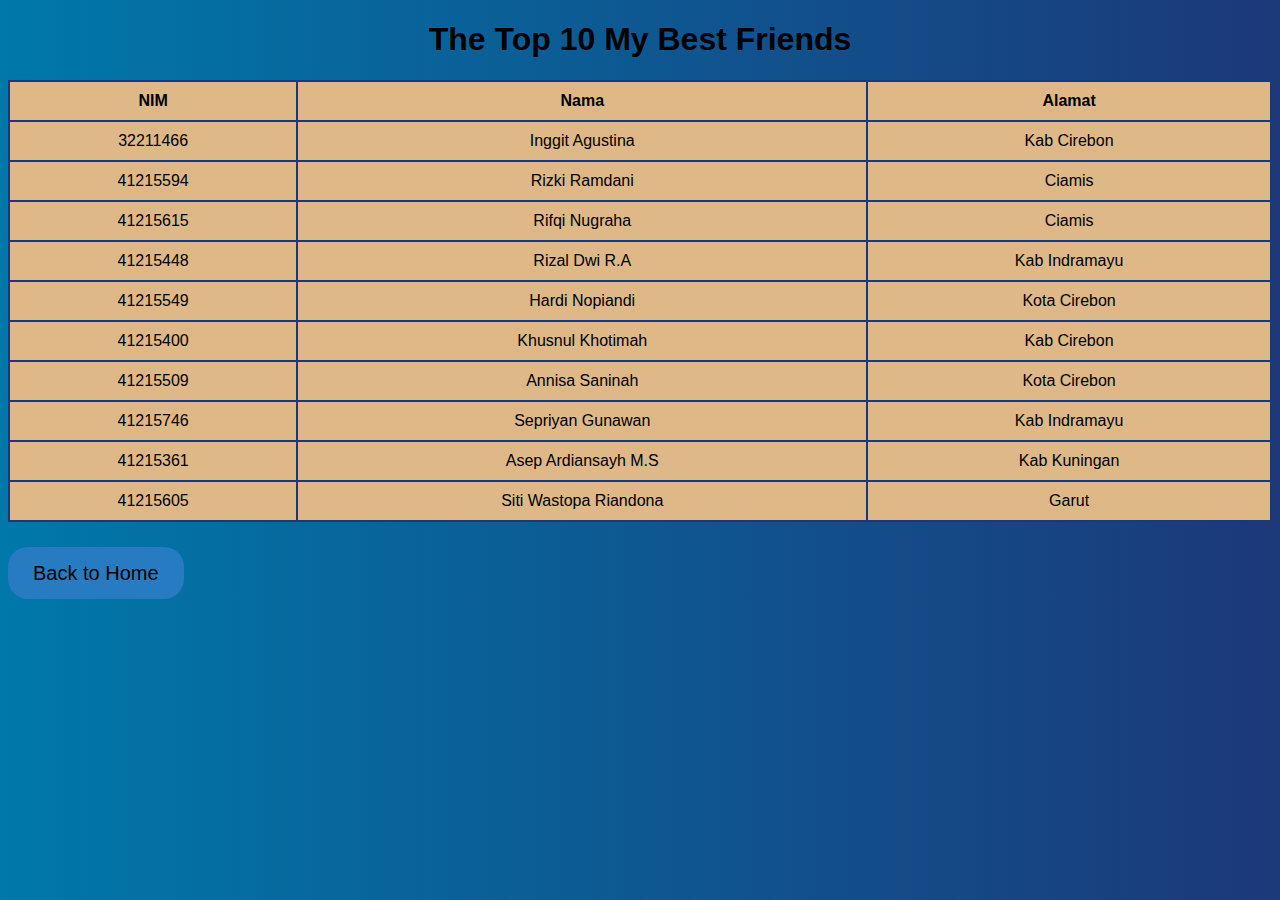
<file: 10BestFriends/index.html>
<!DOCTYPE html>
<html lang="en">

<head>
    <meta charset="UTF-8" />
    <meta http-equiv="X-UA-Compatible" content="IE=edge" />
    <meta name="viewport" content="width=device-width, initial-scale=1.0" />
    <link rel="stylesheet" href="style.css">
    <title>10 Best Friends</title>
</head>

<body>
    <h1 class="title">The Top 10 My Best Friends</h1>
    <table class="tabel">
        <tr>
            <th>NIM</th>
            <th>Nama</th>
            <th>Alamat</th>
        </tr>
        <tr>
            <td>32211466</td>
            <td>Inggit Agustina</td>
            <td>Kab Cirebon</td>
        </tr>
        <tr>
            <td>41215594</td>
            <td>Rizki Ramdani</td>
            <td>Ciamis</td>
        </tr>
        <tr>
            <td>41215615</td>
            <td>Rifqi Nugraha</td>
            <td>Ciamis</td>
        </tr>
        <tr>
            <td>41215448</td>
            <td>Rizal Dwi R.A</td>
            <td>Kab Indramayu</td>
        </tr>
        <tr>
            <td>41215549</td>
            <td>Hardi Nopiandi</td>
            <td>Kota Cirebon</td>
        </tr>

        <tr>
            <td>41215400</td>
            <td>Khusnul Khotimah</td>
            <td>Kab Cirebon</td>
        </tr>

        <tr>
            <td>41215509</td>
            <td>Annisa Saninah</td>
            <td>Kota Cirebon</td>
        </tr>
        <tr>
            <td>41215746</td>
            <td>Sepriyan Gunawan</td>
            <td>Kab Indramayu</td>
        </tr>
        <tr>
            <td>41215361</td>
            <td>Asep Ardiansayh M.S</td>
            <td>Kab Kuningan</td>
        </tr>
        <tr>
            <td>41215605</td>
            <td>Siti Wastopa Riandona</td>
            <td>Garut</td>
        </tr>
    </table>

    <div class="tombol-back-bestie">
        <a onclick="alert('Keluar Nih?')" href="file:///C:/Users/MasGuz/Documents/PWeb/profil.html">Back to Home</a
      >
    </div>
  </body>
</html>
</file>
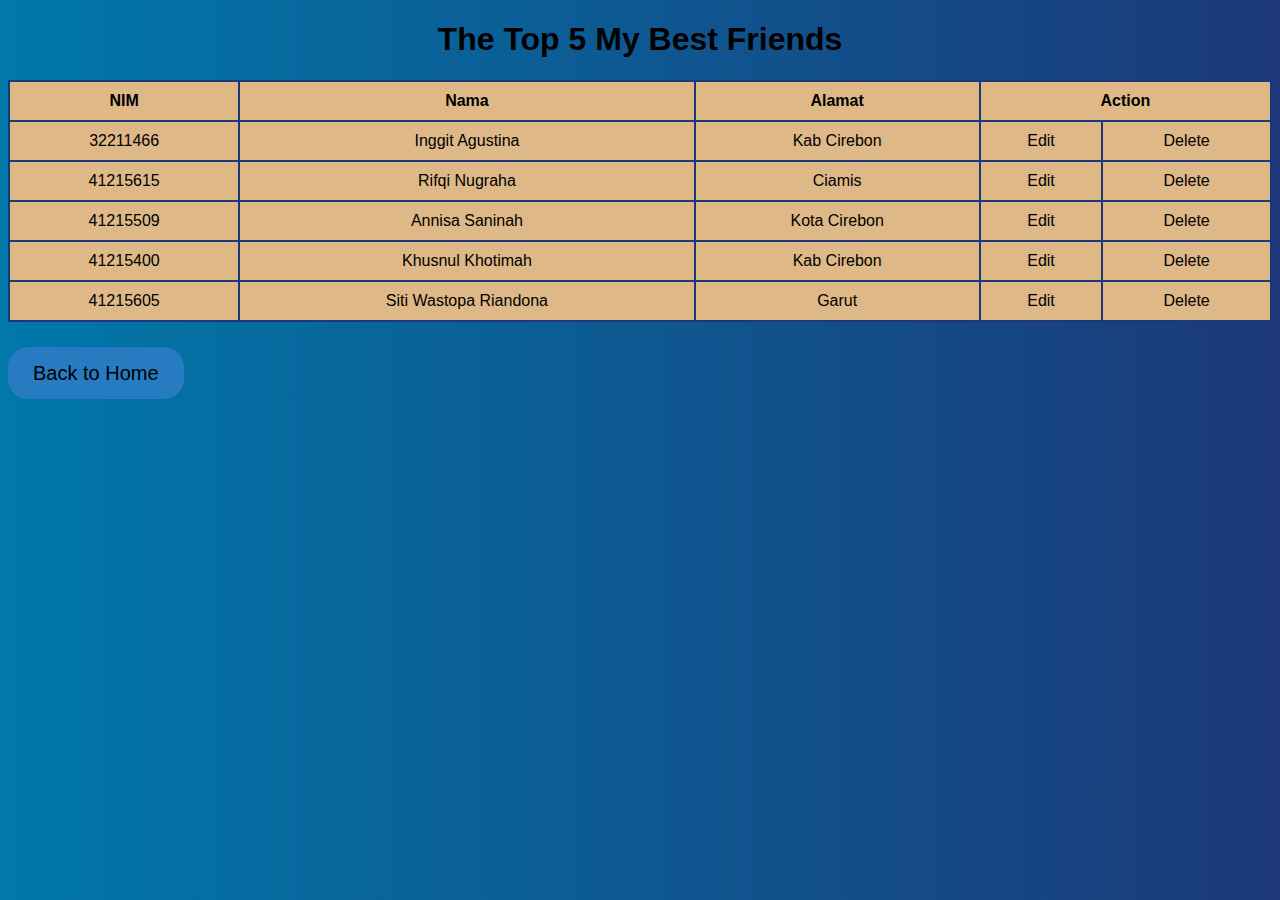
<file: 5BestFriends/index.html>
<!DOCTYPE html>
<html lang="en">

<head>
    <meta charset="UTF-8" />
    <meta http-equiv="X-UA-Compatible" content="IE=edge" />
    <meta name="viewport" content="width=device-width, initial-scale=1.0" />
    <link rel="stylesheet" href="style.css" />
    <title>5 Best Friends</title>
</head>

<body>
    <h1 class="title">The Top 5 My Best Friends</h1>
    <table class="tabel">
        <tr>
            <th>NIM</th>
            <th>Nama</th>
            <th>Alamat</th>
            <th colspan="2">Action</th>
        </tr>
        <tr>
            <td>32211466</td>
            <td>Inggit Agustina</td>
            <td>Kab Cirebon</td>
            <td class="ngubah">Edit</td>
            <td class="ngapus">Delete</td>
        </tr>
        <tr>
            <td>41215615</td>
            <td>Rifqi Nugraha</td>
            <td>Ciamis</td>
            <td class="ngubah">Edit</td>
            <td class="ngapus">Delete</td>
        </tr>
        <tr>
            <td>41215509</td>
            <td>Annisa Saninah</td>
            <td>Kota Cirebon</td>
            <td class="ngubah">Edit</td>
            <td class="ngapus">Delete</td>
        </tr>
        <tr>
            <td>41215400</td>
            <td>Khusnul Khotimah</td>
            <td>Kab Cirebon</td>
            <td class="ngubah">Edit</td>
            <td class="ngapus">Delete</td>
        </tr>
        <tr>
            <td>41215605</td>
            <td>Siti Wastopa Riandona</td>
            <td>Garut</td>
            <td class="ngubah">Edit</td>
            <td class="ngapus">Delete</td>
        </tr>
    </table>

    <div class="tombol-back-bestie-css">
        <a onclick="alert('Keluar Nih?')" href="file:///C:/Users/MasGuz/Documents/PWeb/profil.html">Back to Home</a
      >
    </div>
  </body>
</html>
</file>
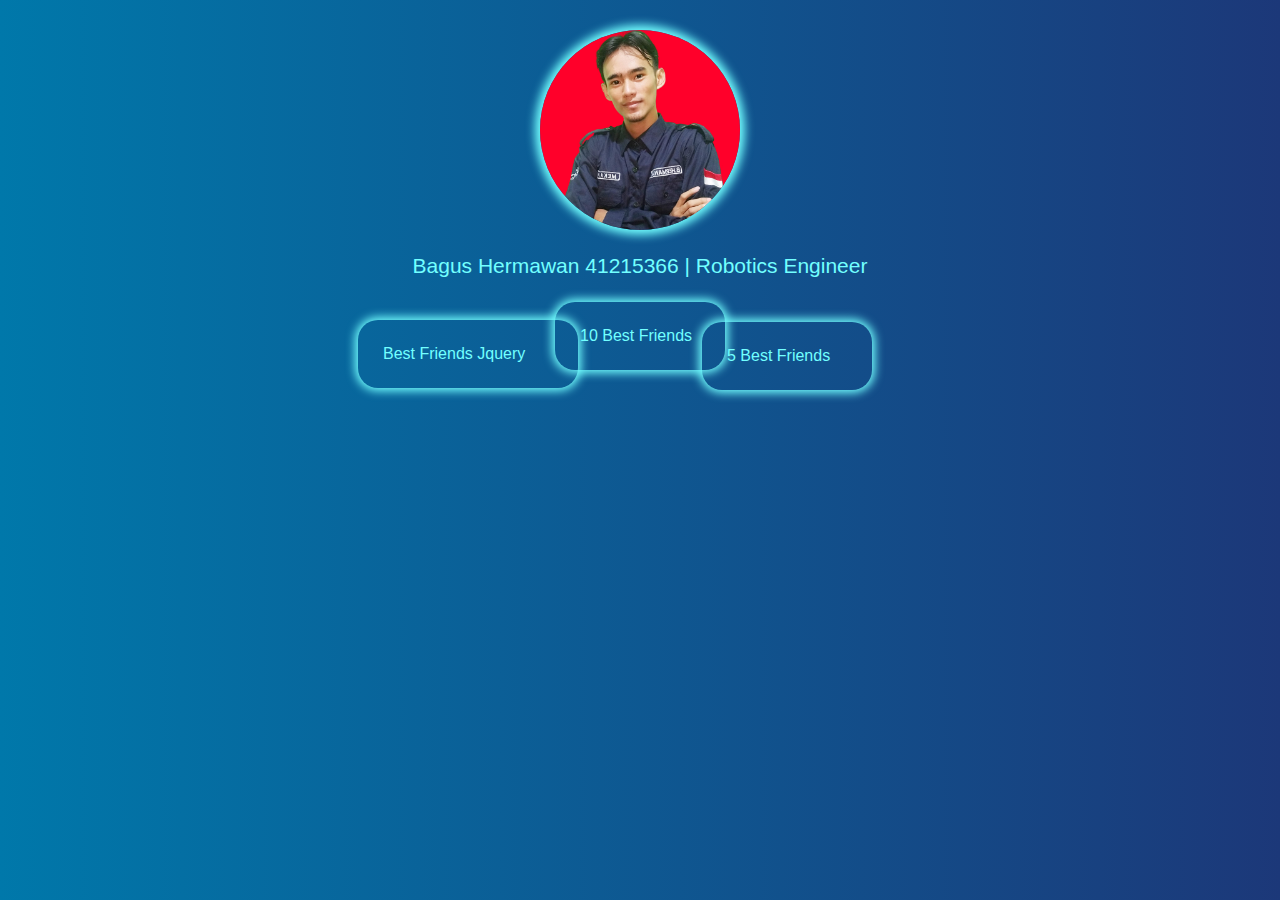
<file: profil.html>
<!DOCTYPE html>
<html lang="en">

<head>
    <meta charset="UTF-8" />
    <meta http-equiv="X-UA-Compatible" content="IE=edge" />
    <meta name="viewport" content="width=device-width, initial-scale=1.0" />
    <link rel="stylesheet" href="style.css" />
    <title>Bagus Hermawan</title>
</head>

<body>
    <div class="my-photo">
        <img src="Gambar.jpeg" alt="" />
        <p>
            <a>Bagus Hermawan</a> 41215366 | Robotics Engineer
        </p>
        <div class="tombol-bestie">
            <a onclick="alert('Masuk Nih?')" href="https://bagush12.github.io/Bgshrmwnn/10BestFriends/">10 Best Friends</a
        >
      </div>
      <div class="tombol-bestie-css">
        <a onclick="alert('Masuk NIh?')" href="https://bagush12.github.io/Bgshrmwnn/5BestFriends/"
          >5 Best Friends</a
        >
      </div>
      <div class="tombol-bestie-jquery">
        <a
          onclick="alert('Masuk Nih?')"
          href="https://bagush12.github.io/Bgshrmwnn/JQuery/"
          >Best Friends Jquery</a
        >
      </div>
    </div>
  </body>
</html>
</file>
<file: 10BestFriends/style.css>
body {
    background: linear-gradient(to right, #0078AA, #1C3879);
    font-family: "Franklin Gothic Medium", "Arial Narrow", Arial, sans-serif;
}

.title {
    text-align: center;
}

td,
th {
    border: 2px solid #1C3879;
    text-align: center;
    padding: 10px;
}

td:hover {
    background-color: #277BC0;
}

th:hover {
    background-color: #277BC0;
}

.tabel {
    border-collapse: collapse;
    width: 100%;
    background-color: burlywood;
}

.tombol-back-bestie {
    margin-top: 40px;
}

.tombol-back-bestie a {
    background-color: #277BC0;
    font-size: 20px;
    color: black;
    padding: 15px 25px;
    text-decoration: none;
    border-radius: 20px;
}

.tombol-back-bestie a:hover {
    background-color: burlywood;
}

.tombol-back-bestie-css {
    margin-top: 40px;
}

.tombol-back-bestie-css a {
    background-color: #277BC0;
    font-size: 20px;
    color: black;
    padding: 15px 25px;
    text-decoration: none;
    border-radius: 20px;
}

.tombol-back-bestie-css a:hover {
    background-color: burlywood;
}
</file>
<file: 5BestFriends/style.css>
body {
    background: linear-gradient(to right, #0078AA, #1C3879);
    font-family: "Franklin Gothic Medium", "Arial Narrow", Arial, sans-serif;
}

.title {
    text-align: center;
}

td,
th {
    border: 2px solid #1C3879;
    text-align: center;
    padding: 10px;
}

td:hover {
    background-color: #277BC0;
}

th:hover {
    background-color: #277BC0;
}

.tabel {
    border-collapse: collapse;
    width: 100%;
    background-color: burlywood;
}

.tombol-back-bestie a:hover {
    background-color: burlywood;
}

.tombol-back-bestie-css {
    margin-top: 40px;
}

.tombol-back-bestie-css a {
    background-color: #277BC0;
    font-size: 20px;
    color: black;
    padding: 15px 25px;
    text-decoration: none;
    border-radius: 20px;
}

.tombol-back-bestie-css a:hover {
    background-color: burlywood;
}

.ngubah {
    background-color: burlywood;
}

.ngubah:hover {
    background-color: #277BC0;
}

.ngapus {
    background-color: burlywood;
}

.ngapus:hover {
    background-color: #277BC0;
}
</file>
<file: style.css>
body {
    background: linear-gradient(to right, #0078AA, #1C3879);
    font-family: "Franklin Gothic Medium", "Arial Narrow", Arial, sans-serif;
}

.my-photo p {
    text-align: center;
    padding: 3px;
    color: #72FFFF;
    font-size: 21px;
}

.my-photo a {
    text-align: center;
    color: #72FFFF;
    text-decoration: none;
}

img {
    margin-top: 30px;
    width: 200px;
    height: 200px;
    display: block;
    margin-left: auto;
    margin-right: auto;
    border-radius: 99em;
    box-shadow: 0px 0px 10px 5px;
    color: #72FFFF;
}

.tombol-bestie {
    background-color: linear-gradient(to right, #0078AA, #1C3879);
    color: #72FFFF;
    border-radius: 20px;
    padding: 25px 10px;
    width: 150px;
    box-shadow: 0px 0px 10px 3px;
    margin-right: auto;
    margin-left: auto;
}

.tombol-bestie a {
    padding: 5px 15px;
}

.tombol-bestie-css {
    background-color: linear-gradient(to right, #0078AA, #1C3879);
    color: #72FFFF;
    border-radius: 20px;
    padding: 25px 10px;
    width: 150px;
    box-shadow: 0px 0px 10px 3px;
    margin-right: 400px;
    margin-top: -48px;
    margin-left: auto;
}

.tombol-bestie-css a {
    padding: 5px 15px;
}

.tombol-bestie-jquery {
    background-color: linear-gradient(to right, #0078AA, #1C3879);
    color: #72FFFF;
    border-radius: 20px;
    padding: 25px 10px;
    width: 200px;
    box-shadow: 0px 0px 10px 3px;
    margin-right: 300px;
    margin-top: -70px;
    margin-left: 350px;
}

.tombol-bestie-jquery a {
    padding: 5px 15px;
}
</file>
